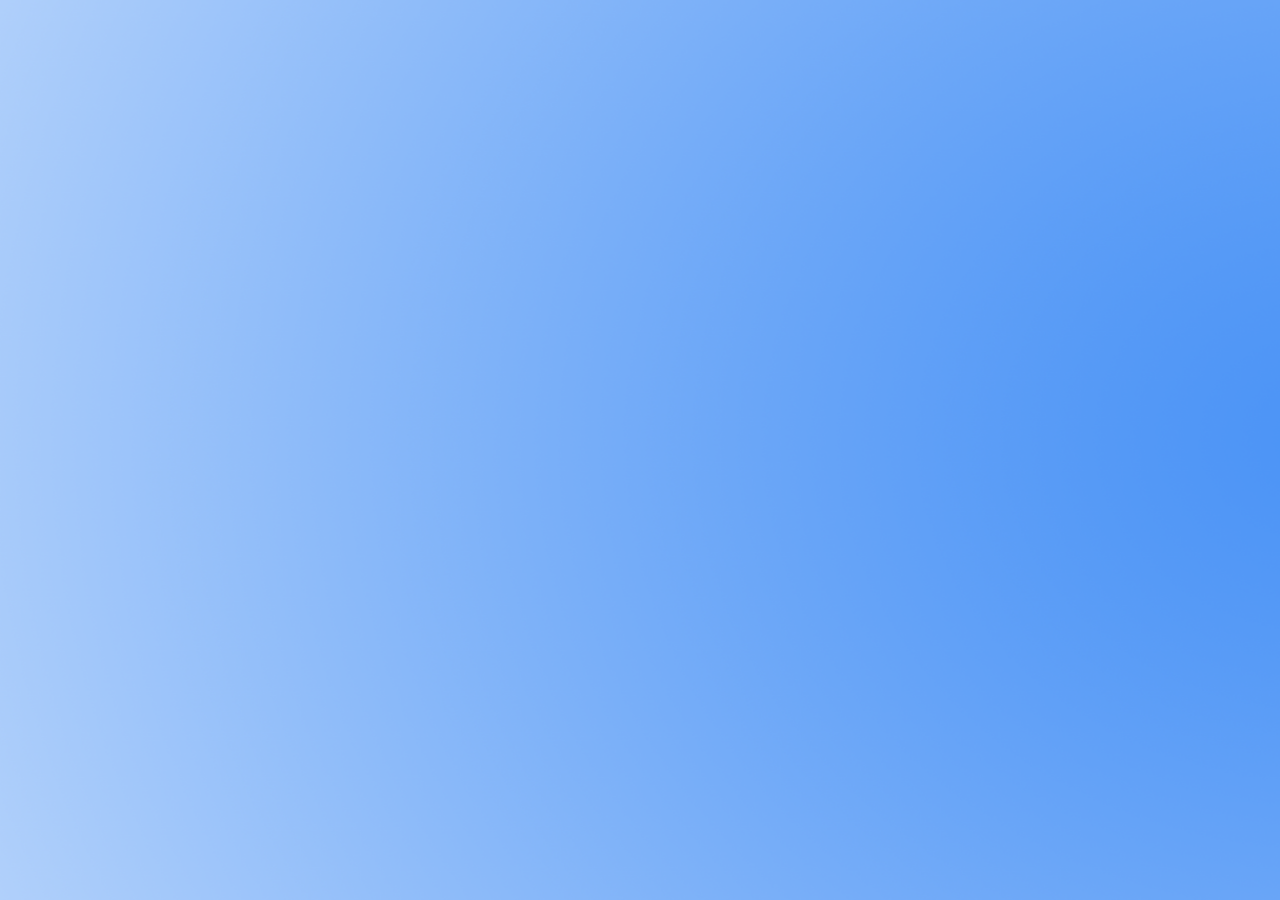
<file: index.html>
<!DOCTYPE html>
<html lang="en">
<head>
    <meta charset="UTF-8">
    <meta name="viewport" content="width=device-width, initial-scale=1.0">
    <title>Ani</title>
    <link rel="stylesheet" href="ani.css">
</head>
<body>
    <div class="banner">
        <img id="bg-image" src="background.png" alt="Background Image"/> 
        <img id="female-character-img" src="female.png" alt="Female Character"/>
        <img id="headline1-img" src="headline1.png"  alt="Headline 1"/>
        <img id="headline2-img" src="headline2.png" alt="Headline 2"/>
        <img id="subheadline-img" src="subheadline.png" alt="Subheadline"/>
        <button id="learn-more-btn"></button>
        <img id="logo-img" src="logo.png" height="500px" width="300px" alt="Logo"/>
        <button id="replay-btn"></button>
      </div>
      <!-- <footer>
        <button id="replay-btn"><img src="replay.png" alt="Image"></button>
      </footer> -->
      
</body>
<script src="ani.js"></script>
</html>
</file>
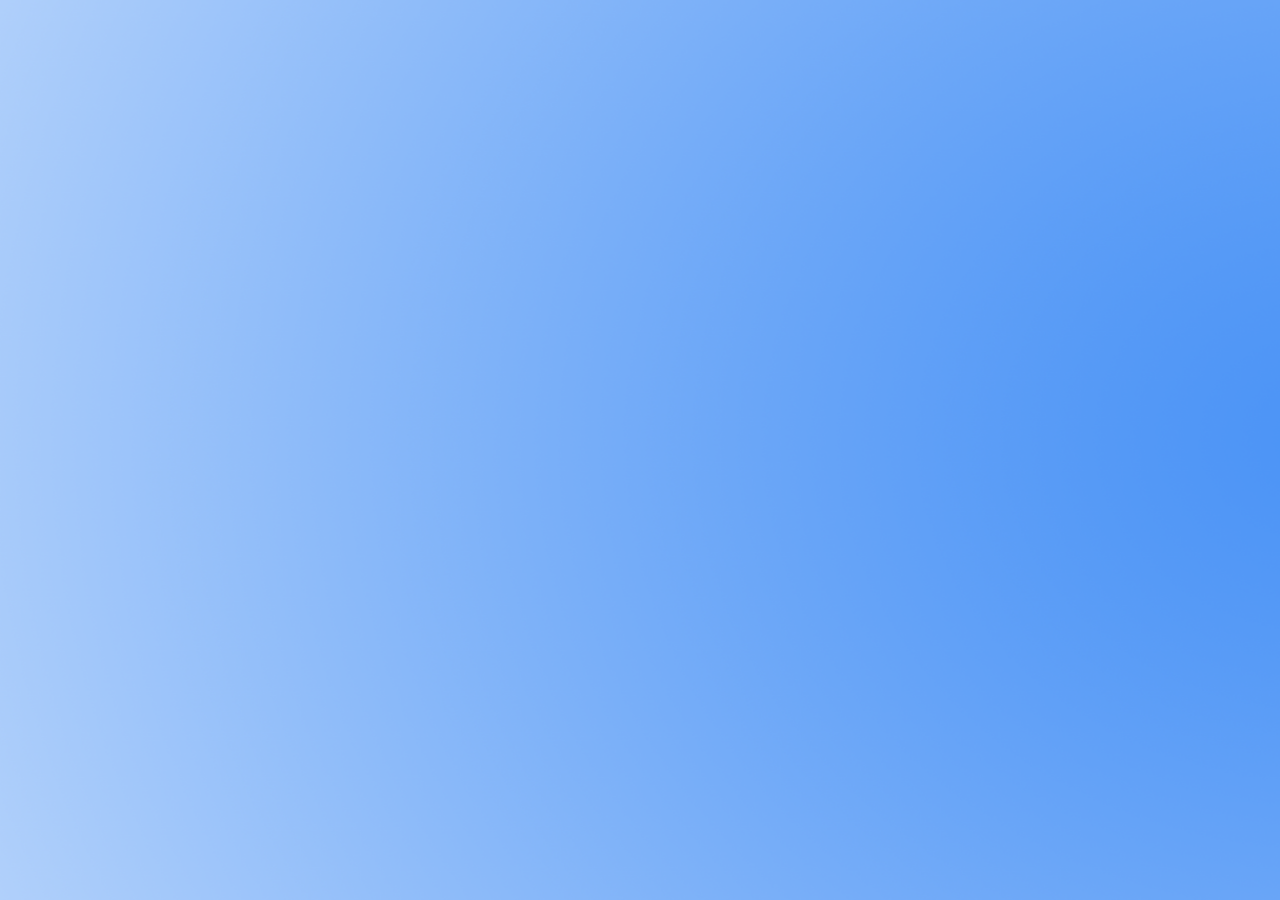
<file: ani.html>
<!DOCTYPE html>
<html lang="en">
<head>
    <meta charset="UTF-8">
    <meta name="viewport" content="width=device-width, initial-scale=1.0">
    <title>Ani</title>
    <link rel="stylesheet" href="ani.css">
</head>
<body>
    <div class="banner">
        <img id="bg-image" src="background.png" alt="Background Image"/> 
        <img id="female-character-img" src="female.png" alt="Female Character"/>
        <img id="headline1-img" src="headline1.png"  alt="Headline 1"/>
        <img id="headline2-img" src="headline2.png" alt="Headline 2"/>
        <img id="subheadline-img" src="subheadline.png" alt="Subheadline"/>
        <button id="learn-more-btn"></button>
        <img id="logo-img" src="logo.png" height="500px" width="300px" alt="Logo"/>
        <button id="replay-btn"></button>
      </div>
      <!-- <footer>
        <button id="replay-btn"><img src="replay.png" alt="Image"></button>
      </footer> -->
      
</body>
<script src="ani.js"></script>
</html>
</file>
<file: ani.css>
*{
    margin: 0;
    padding: 0;
    box-sizing: border-box;
body{
    background-color: black;
}
}
.banner{
    
    position: relative;
    width: 100%;
    height: 100vh;
    overflow: hidden;
  }
  
  #bg-image{
    position: absolute;
    top: 0;
    left: 0;
    width: 100%;
    height: 100%;
  }
  .banner img {
    position: absolute;
    opacity: 0;
    transition: opacity 1s ease-in-out;
  }
  #female-character-img {
    margin-left: 20%;
    margin-top: 5%;
    position: absolute;
    bottom: 20%;
    left: -100px;
    opacity: 0;
  }
  #headline1-img {
    margin-left: 3%;
    position: absolute;
    top: 1%;
    left: -100px;
    opacity: 0;
  }
  #headline2-img{
    margin-left: 20%;
    position: absolute;
    bottom: 20%;
    left: -100px;
    opacity: 0;
  }
  #logo-img{
    margin-right: 20%;
    position: absolute;
    top: none;
    right: -100px;
    opacity: 0;
    width: 400px;
    height: 400px;
  }
  #learn-more-btn{
    margin-right: 40%;
    position: absolute;
    top: 70%;
    right: -100px;
    opacity: 0;
    width: 500px;
    height: 100px;
    background-image: url(learnmore.png);
    background-repeat: no-repeat;
    background-position: center;
  }
  #replay-btn {
    margin-right: 50%;
    position: absolute;
    top: 85%;
    right: -100px;
    opacity: 0;
    width: 200px;
    height: 100px;
    background-image: url(replay.png);
    background-repeat: no-repeat;
    background-position: center;
  }
</file>
